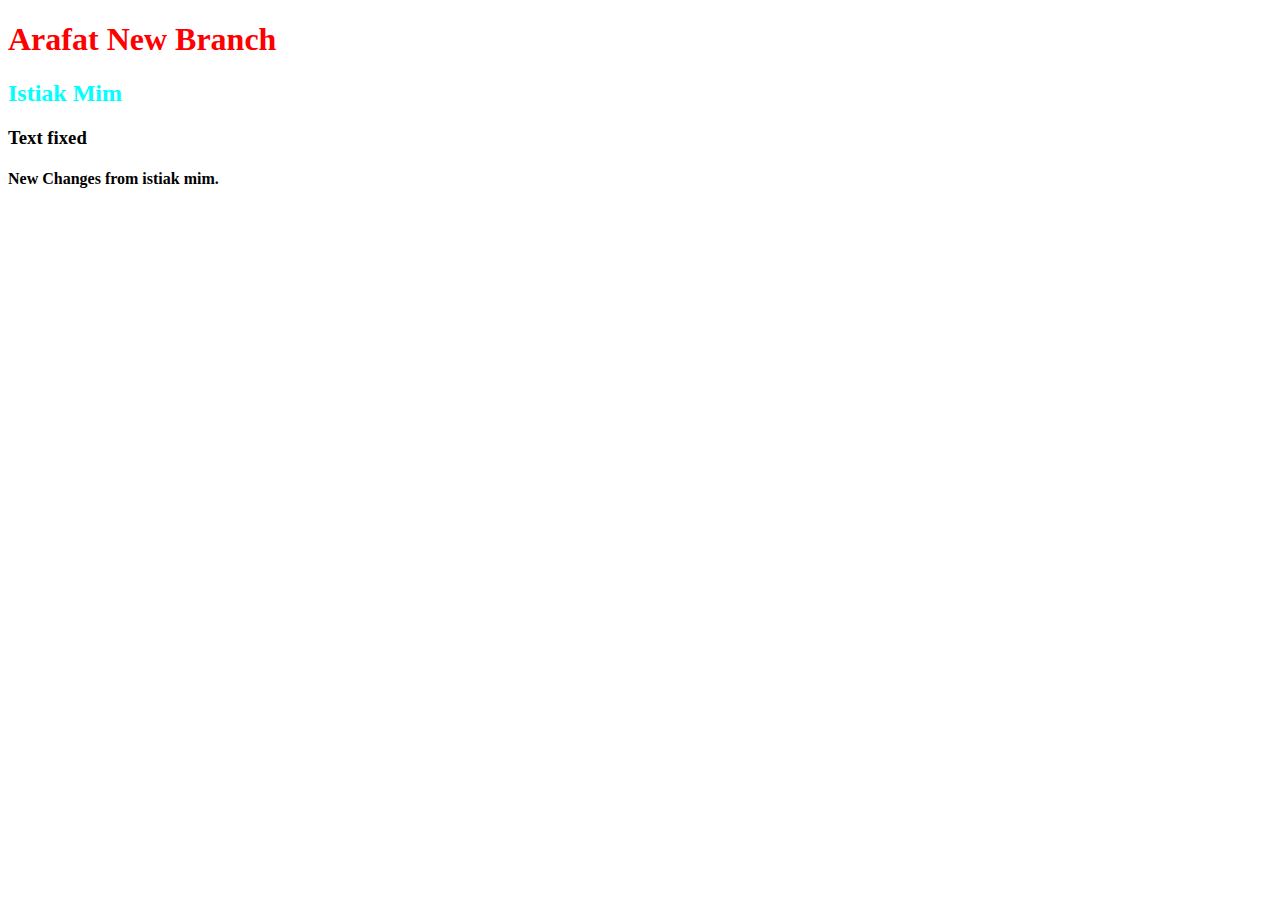
<file: index.html>
<!DOCTYPE html>
<html lang="en">
<head>
    <meta charset="UTF-8">
    <meta name="viewport" content="width=device-width, initial-scale=1.0">
    <link rel="stylesheet" href="style.css">
    <title>Document</title>
</head>
<body>

    <h1 id="arafat">Arafat New Branch</h1>
    <h2 id="is">Istiak Mim</h2>
    <h3>Text fixed</h3> 

    <h4>New Changes from istiak mim.</h4>

    <script src="main.js"></script>
</body>
</html>
</file>
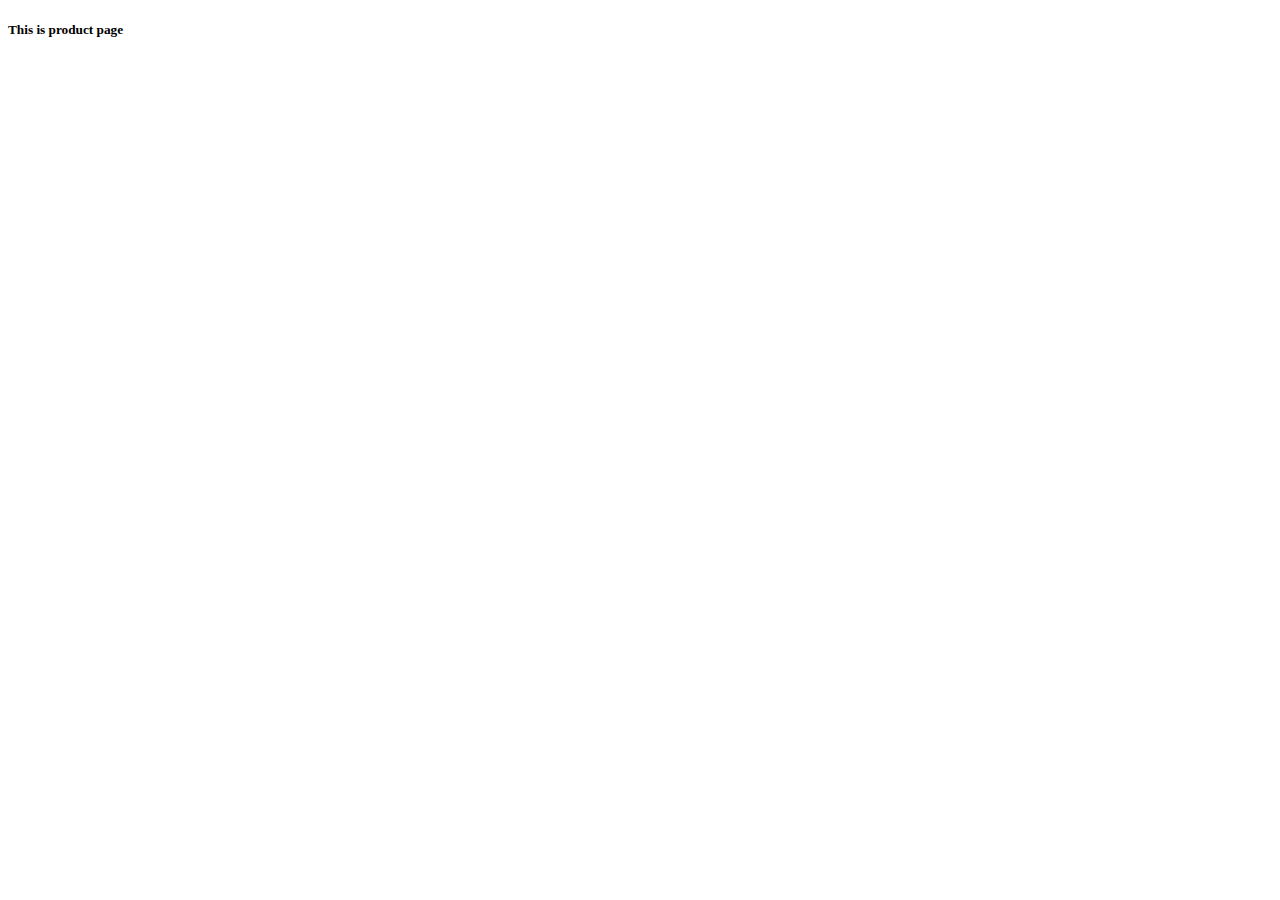
<file: product.html>
<!DOCTYPE html>
<html lang="en">
<head>
    <meta charset="UTF-8">
    <meta name="viewport" content="width=device-width, initial-scale=1.0">
    <title>Document</title>
</head>
<body>
    <h5>This is product page</h5>
</body>
</html>
</file>
<file: style.css>
#arafat{
    color: red ;
}


h2{
    color: aqua;
}
</file>
